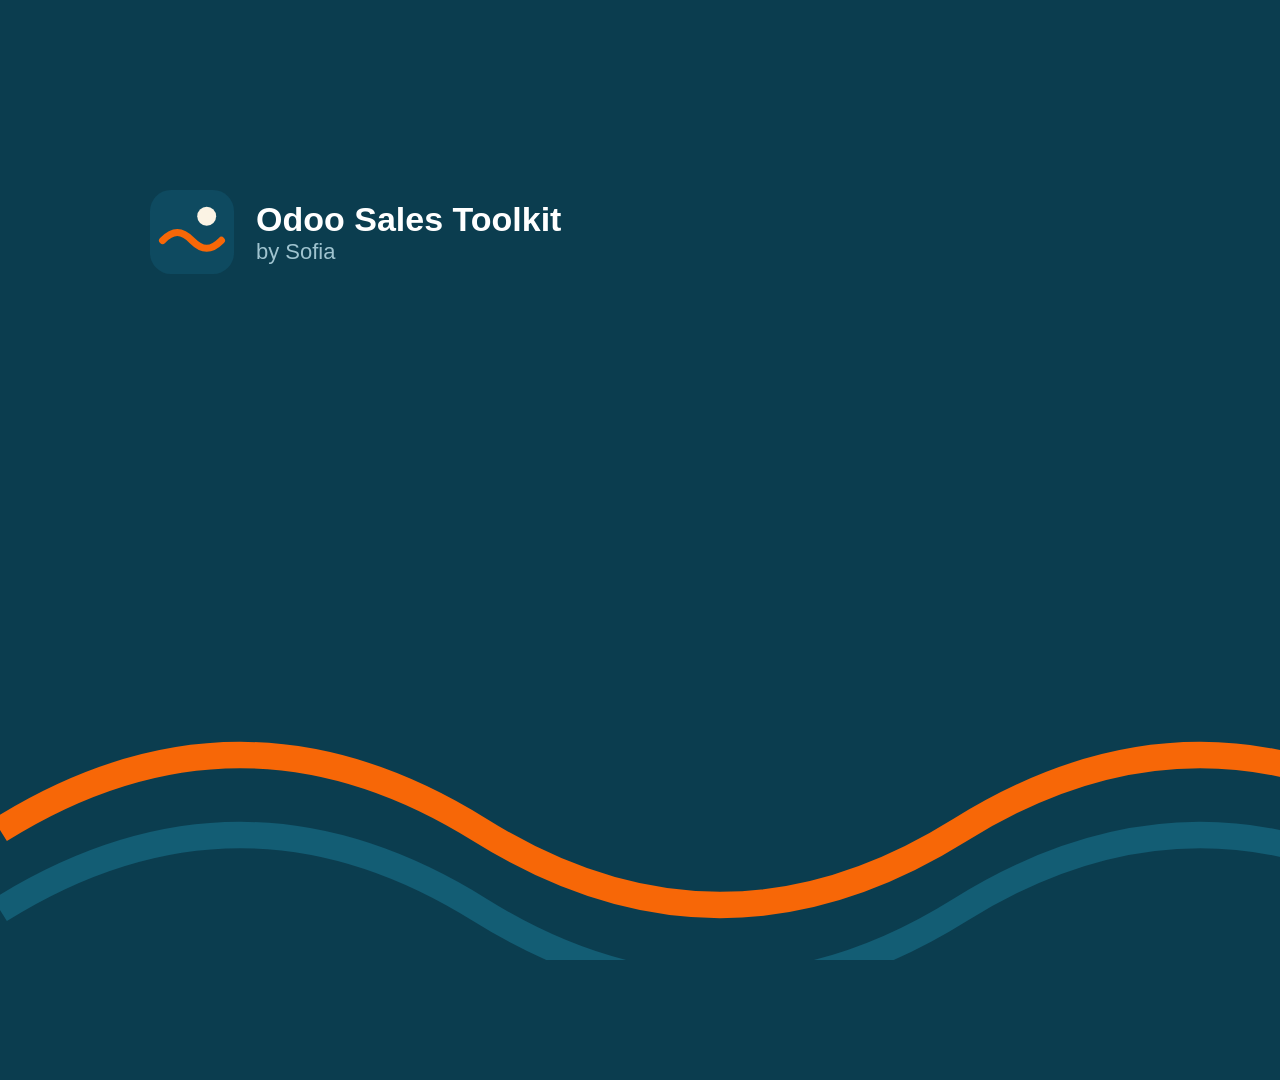
<file: video/card.html>
<!DOCTYPE html>
<html><head><meta charset="utf-8"><title>card</title>
<style>
  html,body{margin:0;width:1920px;height:1080px;overflow:hidden;font-family:-apple-system,"Avenir Next","Helvetica Neue",Arial,sans-serif}
  body{background:#0B3D4F;color:#fff;position:relative}
  .wrap{position:absolute;left:150px;top:190px;right:150px}
  .brand{display:flex;align-items:center;gap:22px;font-size:34px;font-weight:700}
  .brand small{display:block;font-size:22px;font-weight:500;color:#9fc3cf}
  h1{font-size:96px;line-height:1.02;letter-spacing:-.02em;margin:90px 0 0}
  p{font-size:34px;color:#F8D9BE;margin:28px 0 0;max-width:1400px;line-height:1.35}
  .note{position:absolute;right:80px;top:60px;font-size:22px;color:#9fc3cf;text-align:right}
  svg.w{position:absolute;left:0;right:0;bottom:120px;width:100%}
</style></head>
<body>
<svg class="w" viewBox="0 0 1920 220" preserveAspectRatio="none" height="220"><path d="M0 90c160-100 320-100 480 0s320 100 480 0 320-100 480 0 320 100 480 0" stroke="#F76707" stroke-width="26" fill="none"/><path d="M0 170c160-100 320-100 480 0s320 100 480 0 320-100 480 0 320 100 480 0" stroke="#135D74" stroke-width="26" fill="none"/></svg>
<div class="wrap">
  <div class="brand"><svg viewBox="0 0 40 40" width="84" height="84"><rect width="40" height="40" rx="10" fill="#0E4A60"/><path d="M6 24c5-5 9-5 14 0s9 5 14 0" stroke="#F76707" stroke-width="3.4" fill="none" stroke-linecap="round"/><circle cx="27" cy="12.5" r="4.5" fill="#FBF3E4"/></svg>
    <div>Odoo Sales Toolkit<small>by Sofia</small></div></div>
  <h1 id="h"></h1><p id="p"></p>
</div>
<div class="note" id="n"></div>
<script>
  const q = new URLSearchParams(location.search);
  document.getElementById("h").textContent = q.get("h") || "";
  document.getElementById("p").textContent = q.get("p") || "";
  document.getElementById("n").textContent = q.get("n") || "";
</script>
</body></html>
</file>
